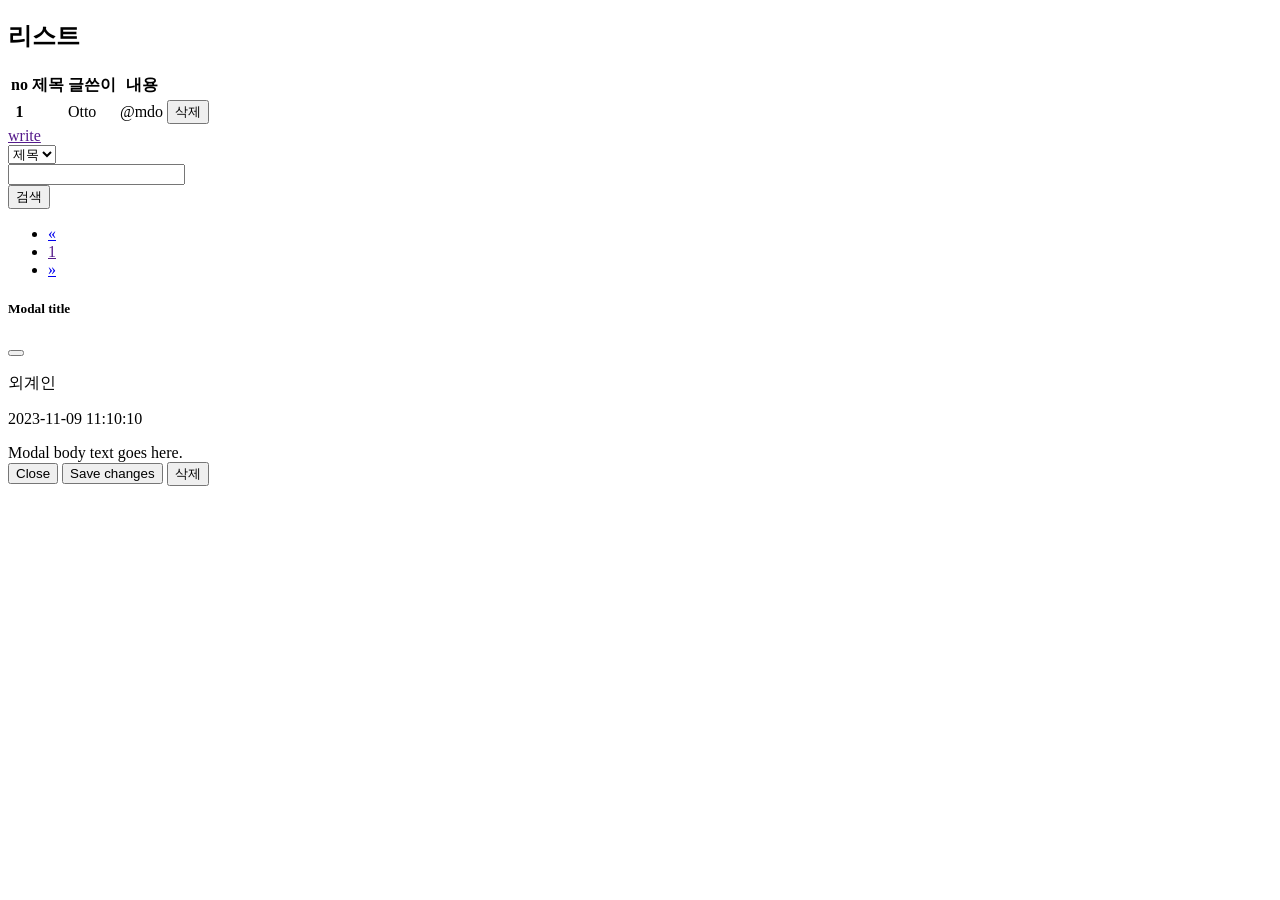
<file: src/main/resources/templates/board/list.html>
<!DOCTYPE html>
<html lang="en" xmlns:th="http://www.thymeleaf.org"
      xmlns:layout="http://www.ultraq.net.nz/thymeleaf/layout"
      layout:decorate="~{layout/layout}"
>

<div layout:fragment="content">
    <div class="container">
        <h2>리스트</h2>
        <table class="table">
            <thead>
            <tr>
                <th scope="col">no</th>
                <th scope="col">제목</th>
                <th scope="col">글쓴이</th>
                <th scope="col">내용</th>
                <th scope="col"></th>
            </tr>
            </thead>
            <tbody>
            <tr th:each="boardItem,status :${boardList}">
                <th scope="row" th:text="${pageMaker.total -( status.count+(pageMaker.criteria.pageSize*(pageMaker.criteria.currentPage-1)))}">1</th>
                <td>
                    <a th:text="${boardItem.title}" href=""
                       th:href="@{/board/view/{id}(id=${boardItem.id})}"
                       th:attrappend="data-idx=${boardItem.id}"
                       class="btnView">
                    </a>
                    <!--<a th:text="${boardItem.title}" href=""
                       th:href="@{/board/view(id=${boardItem.id})}">
                    </a>-->
                </td>
                <td th:text="${boardItem.name}">Otto</td>
                <td th:text="${boardItem.content}">@mdo</td>
                <td><button class="btn btn-danger btnDelete" th:attrappend="data-idx=${boardItem.id}">삭제</button></td>
               <!--th:classappend="delete" 클래스에 추가할 수 잇음-->
                <!--th:attrappend 속성 추가-->
                <!--data-idx="${boardItem.id}"-->
            </tr>
            </tbody>
        </table>
        <div class="mt-5">
            <a href="" class="btn btn-primary" th:href="@{/board/write}">write</a>
        </div>
        <div class="container mt-5" >
            <form action="" th:action="@{/board/list}" method="get">
                <div class="row">
                    <div class="col-4" th:with="category=${param.category}">
                <select class="form-select" aria-label="Default select example" name="category">
                    <option value="title" th:selected="${#strings.equals(category,'title') ?true:false}">제목</option>
                    <option value="name" th:selected="${#strings.equals(category,'name') ?true:false}">이름</option>
                    <option value="content" th:selected="${#strings.equals(category,'content') ?true:false}">내용</option>
                    <option value="all" th:selected="${#strings.equals(category,'all') ?true:false}">전체</option>
                </select>
                    </div>
                    <div class="col-6">
                    <input type="text" class="form-control" name="searchTxt" th:value="${param.searchTxt}">
                    </div>
                    <div class="col-2">
                <button class="btn btn-primary">검색</button>
                    </div>
                </div>
            </form>
        </div>
        <nav aria-label="Page navigation example">
            <ul class="pagination">
                <li class="page-item">
                    <a class="page-link" href="#" th:href="@{/board/list(currentPage=${pageMaker.criteria.currentPage}-1)}" aria-label="Previous">
                        <span aria-hidden="true">&laquo;</span>
                    </a>
                </li>
                <li class="page-item"
                    th:each="pageNum:${#numbers.sequence(pageMaker.startPage,pageMaker.endPage)}"
                    th:classappend="${pageMaker.criteria.currentPage==pageNum ?'active':''}"
                >
                    <a class="page-link" href="" th:text="${pageNum}" th:href="@{/board/list(currentPage=${pageNum})}">1</a>
                </li>

                <li class="page-item">
                    <a class="page-link" href="#" th:href="@{/board/list(currentPage=${pageMaker.criteria.currentPage}+1)}" aria-label="Next" >
                        <span aria-hidden="true">&raquo;</span>
                    </a>
                </li>
            </ul>
        </nav>
    </div>
    <div class="modal" tabindex="-1" id="viewModal">
        <div class="modal-dialog">
            <div class="modal-content">
                <div class="modal-header">
                    <h5 class="modal-title">Modal title</h5>
                    <button type="button" class="btn-close" data-bs-dismiss="modal" aria-label="Close"></button>
                </div>
                <div class="modal-body">
                    <p class="name">외계인</p>
                    <p class="regdate">2023-11-09 11:10:10</p>
                    <div class="content">Modal body text goes here.</div>
                </div>
                <div class="modal-footer">
                    <button type="button" class="btn btn-secondary" data-bs-dismiss="modal">Close</button>
                    <button type="button" class="btn btn-primary">Save changes</button>
                    <button class="btn btn-danger" th:href="@{/board/delete}" >삭제</button>
                </div>
            </div>
        </div>
    </div>
    <script>

  const viewModal = new bootstrap.Modal("#viewModal");

    /*     $(".btnView").on("click",function(e){
            e.preventDefault();
            const idx = $(this).data("idx");
            $.ajax({
                url:`/board/view/${idx}`,
                success:function(data){
                      console.log(data);
                    if(data.isState==="ok") {
                        viewModal.show();
                        $("#viewModal .modal-title").text(data.viewData.title);
                        $("#viewModal .modal-body .name").text(data.viewData.name);
                        $("#viewModal .modal-body .regdate").text(data.viewData.regdate);
                        $("#viewModal .modal-body .content").text(data.viewData.content);


                        $("#viewModal .modal-footer .btn-danger").on("click",function(){
                              const idx = data.viewData.id;
                               console.log(idx);
                               const tr = $(".btnDelete").parent().parent();
                               console.log(tr);
                           $.ajax({
                              url:`/board/delete/${idx}`,
                              method:"delete",
                              success:function(data){
                              console.log(data);
                               if(data.isDelete==="ok"){
                                  viewModal.hide();
                                  tr.remove();
                              }
                               }
                          })
                        })
                    }
                }
            })
            console.log(idx);
            return false;
        })*/






       $(".btn").on("click",function(){
           console.log($(this).data("idx"));
           const tr = $(this).parent().parent();
       <!--const tr = $(this).closest("tr");-->
           const idx = $(this).data("idx");
           $.ajax(
                {
                url:`/board/delete/${idx}`,
                 method:"delete",
                success:function(data){
                console.log(data);
                if(data.isDelete==="ok"){
                   tr.remove();
                }
                }
           })
       })
    </script>

</div>
</html>
</file>
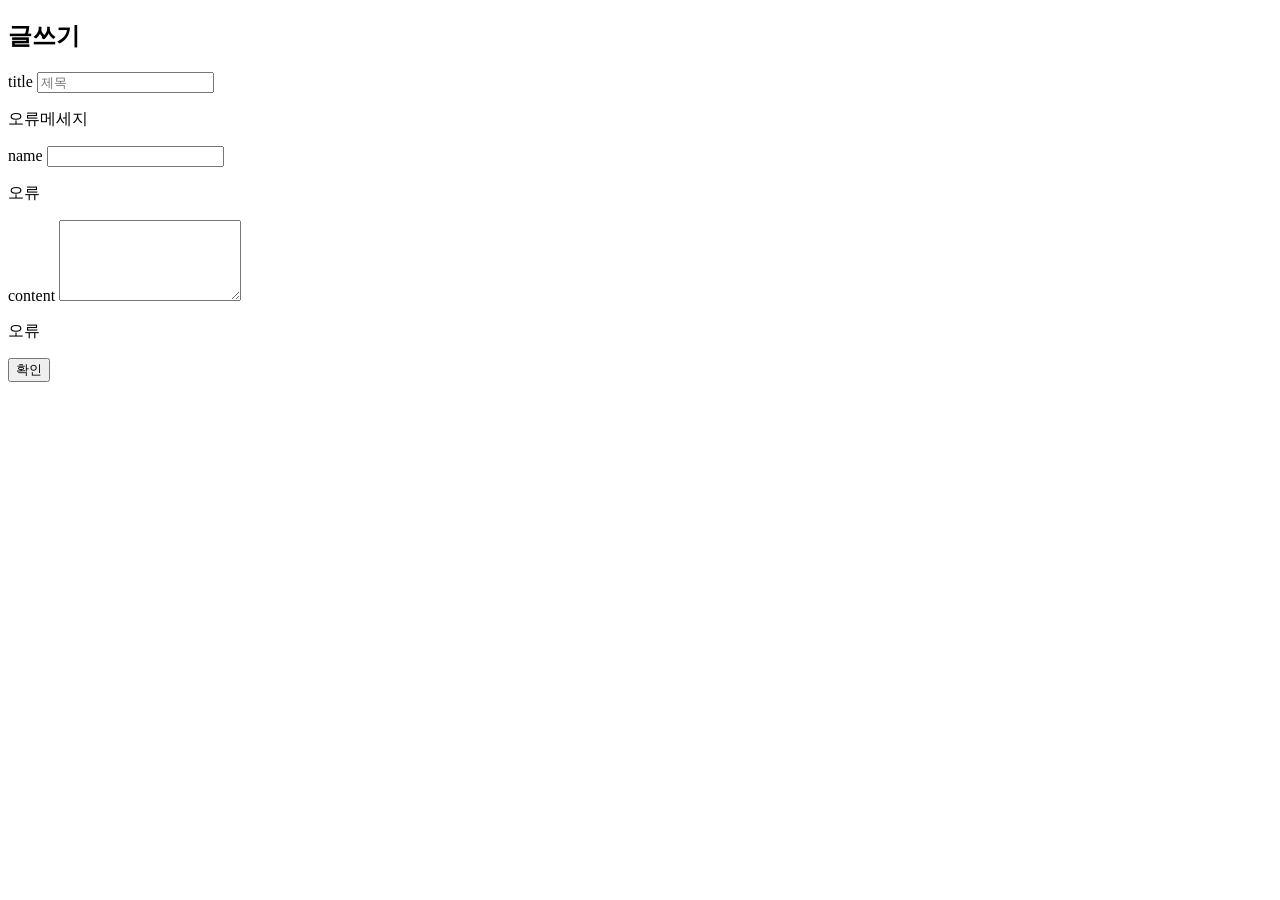
<file: src/main/resources/templates/board/modify.html>
<!DOCTYPE html>
<html lang="en" xmlns:th="http://www.thymeleaf.org"
      xmlns:layout="http://www.ultraq.net.nz/thymeleaf/layout"
      layout:decorate="~{layout/layout}"
>
<div layout:fragment="content" class="main">
    <h2>글쓰기</h2>


    <form method="post" action="" th:action="@{/board/modify(currentPage=${param.currentPage})}" th:object="${boardDto}">


        <div class="mb-3">
            <label for="exampleFormControlInput1" class="form-label">title</label>
            <input type="text" class="form-control" id="title" name="title" placeholder="제목" th:field="*{title}">
            <p th:if="${#fields.hasErrors('title')}" th:errors="*{title}">오류메세지</p>
        </div>
        <div class="mb-3">
            <label for="exampleFormControlTextarea1" class="form-label">name</label>
            <input type="text" class="form-control" th:field="*{name}" ></input>
            <p th:if="${#fields.hasErrors('name')}" th:errors="*{name}" class="error">오류</p>
        </div>
        <div class="mb-3">
            <label for="exampleFormControlTextarea1" class="form-label">content</label>
            <textarea type="text" class="form-control" id="content" name="content" rows="5" th:field="*{content}"></textarea>
            <p th:if="${#fields.hasErrors('content')}" th:errors="*{content}" class="error">오류</p>
        </div>
        <input type="hidden" th:field="*{id}">
        <div class="mt-5">
            <button class="btn btn-primary"> 확인 </button>
        </div>
    </form>
</div>
</html>
</file>
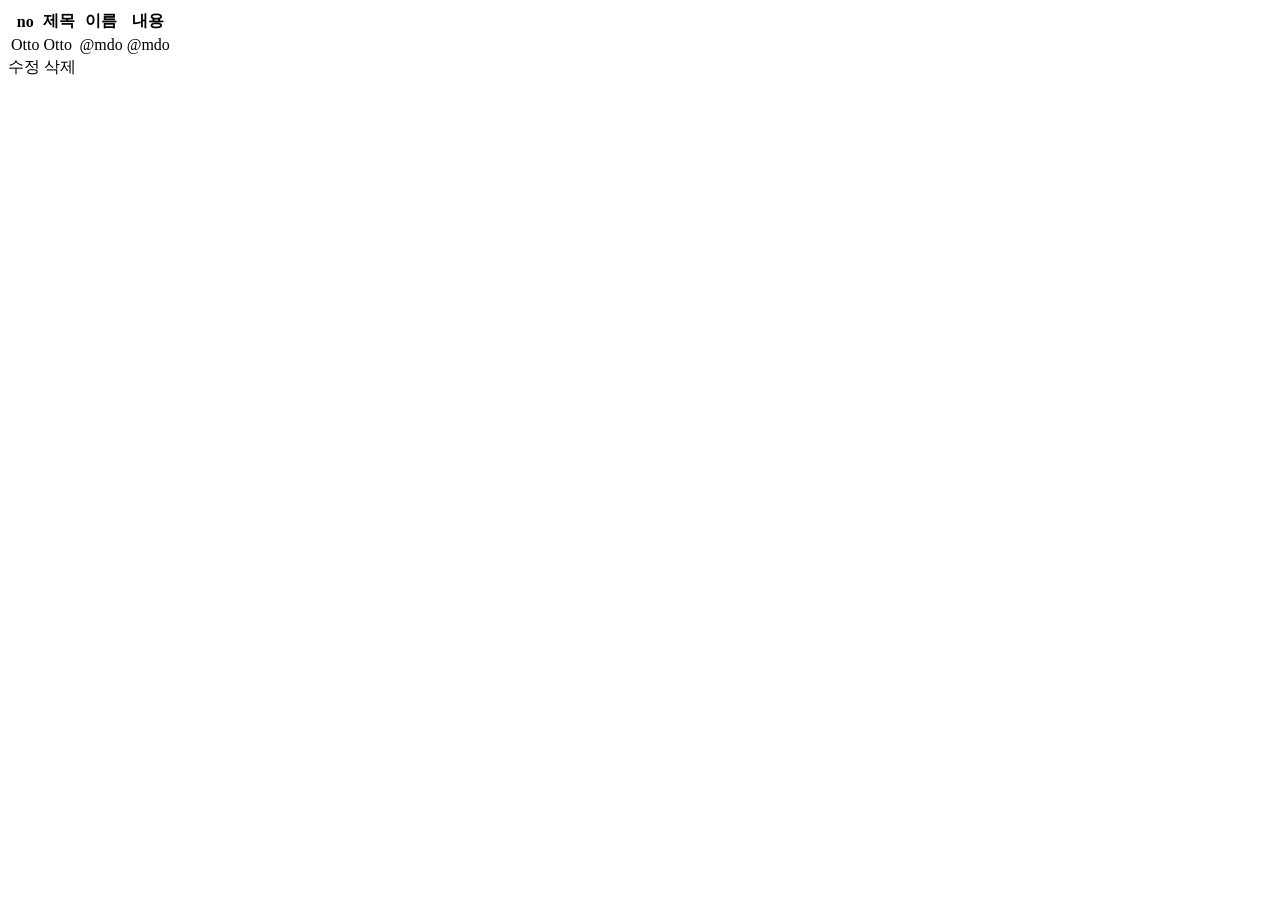
<file: src/main/resources/templates/board/view.html>
<!DOCTYPE html>
<html lang="en" xmlns:th="http://www.thymeleaf.org"
      xmlns:layout="http://www.ultraq.net.nz/thymeleaf/layout"
      layout:decorate="~{layout/layout}"
>
<div layout:fragment="content" class="main">
    <table class="table">
        <thead>
        <tr>
            <th scope="col">no</th>
            <th scope="col">제목</th>
            <th scope="col">이름</th>
            <th scope="col">내용</th>
        </tr>
        </thead>
        <tbody>
        <tr >
            <td th:text="${boardDto.id}">Otto</td>
            <td th:text="${boardDto.title}">Otto</td>
            <td th:text="${boardDto.name}">@mdo</td>
            <td th:text="${boardDto.content}">@mdo</td>
        </tr>
        </tbody>
    </table>
    <div>
        <a class="btn btn-danger" th:href="@{/board/modify/{id}(id=${boardDto.id})}">수정</a>
        <a class="btn btn-danger" th:href="@{/board/delete/{id}(id=${boardDto.id})}">삭제</a>
    </div>

</div>
</html>
</file>
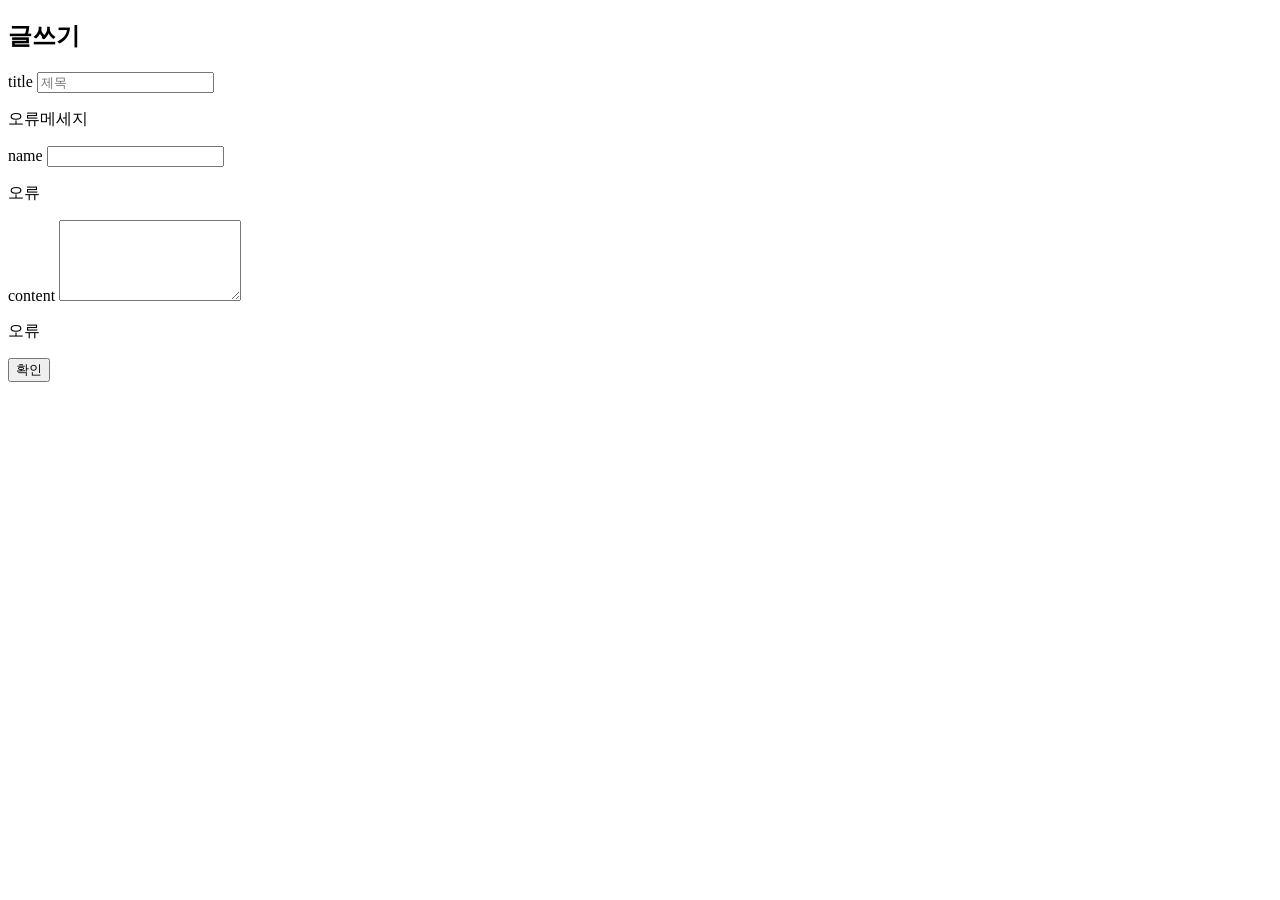
<file: src/main/resources/templates/board/write.html>
<!DOCTYPE html>
<html lang="en" xmlns:th="http://www.thymeleaf.org"
      xmlns:layout="http://www.ultraq.net.nz/thymeleaf/layout"
      layout:decorate="~{layout/layout}"
>
<div layout:fragment="content" class="main">
    <h2>글쓰기</h2>

    <form method="post" action="" th:action="@{/board/write}" th:object="${boardDto}">
    <div class="mb-3">
        <label for="title" class="form-label">title</label>
        <input type="text" class="form-control" id="title" name="title" placeholder="제목">
        <p th:if="${#fields.hasErrors('title')}" th:errors="*{title}">오류메세지</p>
    </div>
    <div class="mb-3">
        <label for="exampleFormControlTextarea1" class="form-label">name</label>
        <input type="text" class="form-control" th:field="*{name}" ></input>
        <p th:if="${#fields.hasErrors('name')}" th:errors="*{name}" class="error">오류</p>
    </div>
        <div class="mb-3" id="">
            <label for="exampleFormControlTextarea1" class="form-label">content</label>
            <textarea type="text" class="form-control" id="content" name="content" rows="5"></textarea>
            <p th:if="${#fields.hasErrors('content')}" th:errors="*{content}" class="error">오류</p>
        </div>
        <div class="mt-5">
            <button class="btn btn-primary"> 확인 </button>
        </div>
    </form>
<script src="https://cdn.ckeditor.com/ckeditor5/40.0.0/classic/ckeditor.js"></script>
<script>
    ClassicEditor
        .create( document.querySelector( "#content" ) )
        .catch( error => {
            console.error( error );
        } );
</script>
</div>
</html>
</file>
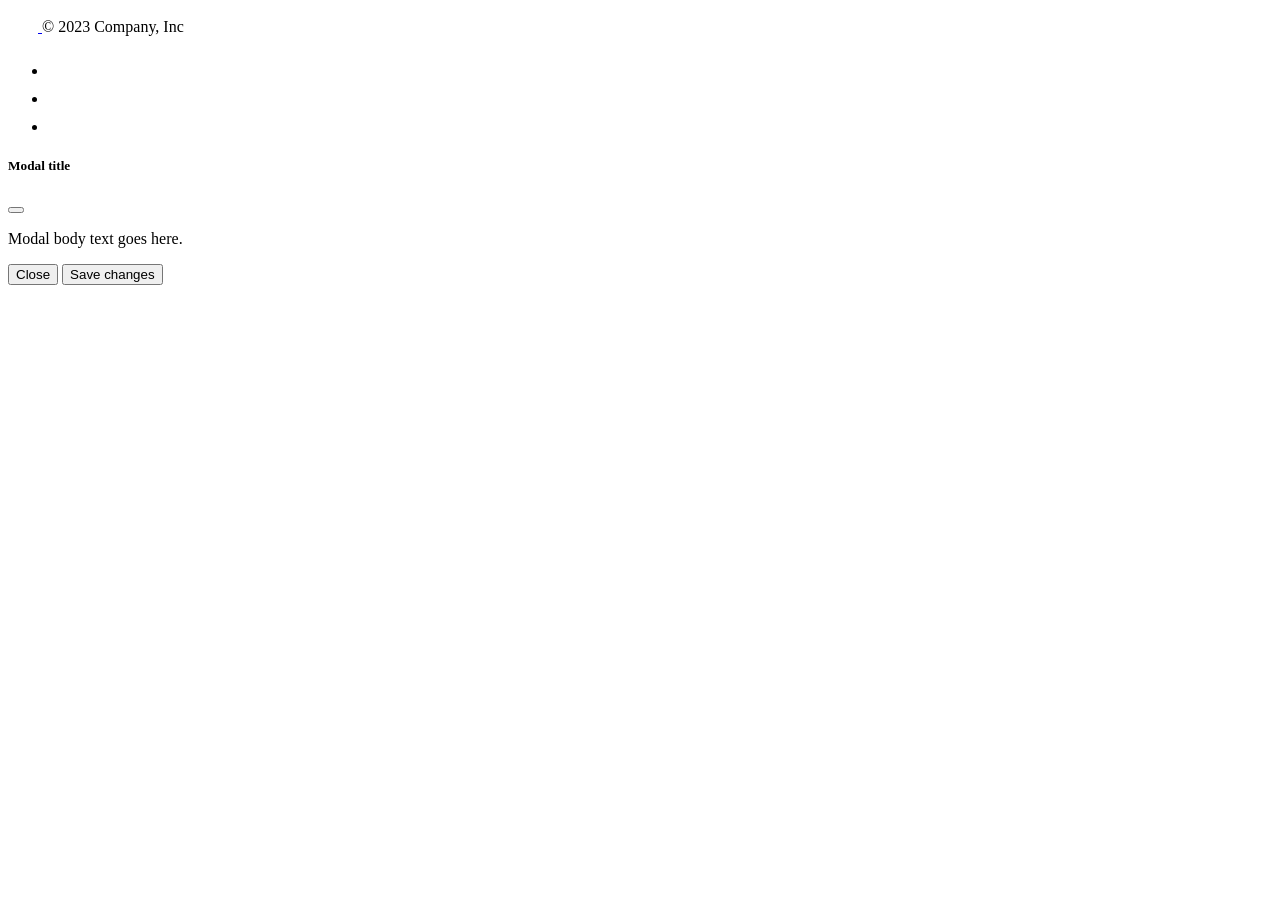
<file: src/main/resources/templates/fragment/footer.html>
<!DOCTYPE html>
<html lang="en" xmlns:th="http://www.thymeleaf.org">
<div class="container" th:fragment="footerFragment">
    <footer class="d-flex flex-wrap justify-content-between align-items-center py-3 my-4 border-top">
        <div class="col-md-4 d-flex align-items-center">
            <a href="/" class="mb-3 me-2 mb-md-0 text-body-secondary text-decoration-none lh-1">
                <svg class="bi" width="30" height="24"><use xlink:href="#bootstrap"></use></svg>
            </a>
            <span class="mb-3 mb-md-0 text-body-secondary">© 2023 Company, Inc</span>
        </div>

        <ul class="nav col-md-4 justify-content-end list-unstyled d-flex">
            <li class="ms-3"><a class="text-body-secondary" href="#"><svg class="bi" width="24" height="24"><use xlink:href="#twitter"></use></svg></a></li>
            <li class="ms-3"><a class="text-body-secondary" href="#"><svg class="bi" width="24" height="24"><use xlink:href="#instagram"></use></svg></a></li>
            <li class="ms-3"><a class="text-body-secondary" href="#"><svg class="bi" width="24" height="24"><use xlink:href="#facebook"></use></svg></a></li>
        </ul>
    </footer>
    <th:block th:if="${modalDto!=null}">
    <div class="modal fade" tabindex="-1" id="myModal">
        <div class="modal-dialog">
            <div class="modal-content">
                <div class="modal-header">
                    <h5 class="modal-title" th:text="${modalDto.title}">Modal title</h5>
                    <button type="button" class="btn-close" data-bs-dismiss="modal" aria-label="Close"></button>
                </div>
                <div class="modal-body">
                    <p th:text="${modalDto.msg}">Modal body text goes here.</p>
                </div>
                <div class="modal-footer">
                    <button type="button" class="btn btn-secondary" data-bs-dismiss="modal">Close</button>
                    <button type="button" class="btn btn-primary">Save changes</button>
                </div>
            </div>
        </div>
    </div>
    <!--타임리프에서 자바 스크립트에 서버에서 내려준 변수를 사용하고 싶으면 -->
    <script th:inline="javascript">
        const isState = [[${modalDto.isState}]];
        const myModal = new bootstrap.Modal("#myModal");
        if(isState==="success"){
        myModal.show();
        }
    </script>
    </th:block>
</div>
</html>
</file>
